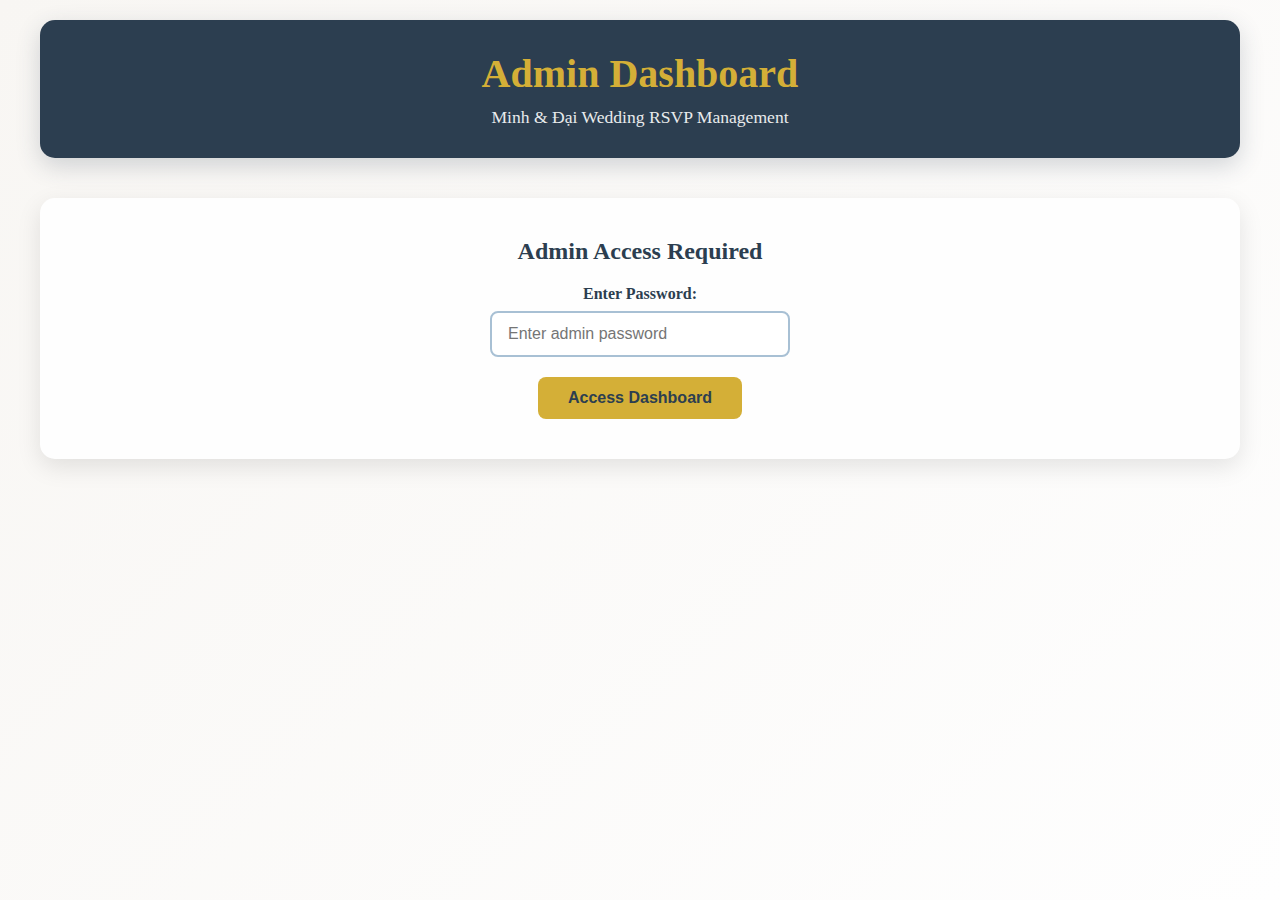
<file: public/admin.html>
<!DOCTYPE html>
<html lang="en">
<head>
    <meta charset="UTF-8">
    <meta name="viewport" content="width=device-width, initial-scale=1.0">
    <title>Admin Dashboard - Minh & Đại Wedding</title>
    <style>
        * {
            margin: 0;
            padding: 0;
            box-sizing: border-box;
        }

        :root {
            --neptune-navy: #2c3e50;
            --dusty-blue: #7fb3d3;
            --dusty-blue-light: #a8c0d4;
            --sage-green: #9caf88;
            --brass-gold: #d4af37;
            --cream: #f8f6f3;
            --soft-white: #fefefe;
        }

        body {
            font-family: 'Georgia', serif;
            background: linear-gradient(135deg, var(--cream) 0%, var(--soft-white) 100%);
            min-height: 100vh;
            padding: 20px;
        }

        .container {
            max-width: 1200px;
            margin: 0 auto;
        }

        .header {
            text-align: center;
            margin-bottom: 40px;
            padding: 30px;
            background: var(--neptune-navy);
            color: var(--soft-white);
            border-radius: 15px;
            box-shadow: 0 8px 25px rgba(44, 62, 80, 0.2);
        }

        .header h1 {
            font-size: 2.5rem;
            margin-bottom: 10px;
            color: var(--brass-gold);
        }

        .header p {
            font-size: 1.1rem;
            opacity: 0.9;
        }

        .login-section {
            background: var(--soft-white);
            padding: 40px;
            border-radius: 15px;
            box-shadow: 0 8px 25px rgba(0, 0, 0, 0.1);
            text-align: center;
            margin-bottom: 30px;
        }

        .login-section.hidden {
            display: none;
        }

        .form-group {
            margin-bottom: 20px;
        }

        .form-group label {
            display: block;
            margin-bottom: 8px;
            color: var(--neptune-navy);
            font-weight: bold;
        }

        .form-group input {
            width: 100%;
            max-width: 300px;
            padding: 12px 16px;
            border: 2px solid var(--dusty-blue-light);
            border-radius: 8px;
            font-size: 1rem;
            transition: border-color 0.3s ease;
        }

        .form-group input:focus {
            outline: none;
            border-color: var(--brass-gold);
        }

        .btn {
            background: var(--brass-gold);
            color: var(--neptune-navy);
            border: none;
            padding: 12px 30px;
            border-radius: 8px;
            font-size: 1rem;
            font-weight: bold;
            cursor: pointer;
            transition: all 0.3s ease;
        }

        .btn:hover {
            background: #c19b2b;
            transform: translateY(-2px);
        }

        .dashboard {
            display: none;
        }

        .dashboard.visible {
            display: block;
        }

        .stats {
            display: grid;
            grid-template-columns: repeat(auto-fit, minmax(200px, 1fr));
            gap: 20px;
            margin-bottom: 30px;
        }

        .stat-card {
            background: var(--soft-white);
            padding: 25px;
            border-radius: 15px;
            text-align: center;
            box-shadow: 0 6px 20px rgba(0, 0, 0, 0.1);
            border-top: 4px solid var(--brass-gold);
        }

        .stat-number {
            font-size: 2.5rem;
            font-weight: bold;
            color: var(--neptune-navy);
            margin-bottom: 5px;
        }

        .stat-label {
            color: var(--dusty-blue);
            font-size: 1rem;
            text-transform: uppercase;
            letter-spacing: 1px;
        }

        .rsvp-list {
            background: var(--soft-white);
            border-radius: 15px;
            box-shadow: 0 8px 25px rgba(0, 0, 0, 0.1);
            overflow: hidden;
        }

        .rsvp-header {
            background: var(--dusty-blue);
            color: var(--soft-white);
            padding: 20px;
            font-size: 1.3rem;
            font-weight: bold;
        }

        .rsvp-table {
            width: 100%;
            border-collapse: collapse;
        }

        .rsvp-table th,
        .rsvp-table td {
            padding: 15px;
            text-align: left;
            border-bottom: 1px solid #eee;
        }

        .rsvp-table th {
            background: var(--cream);
            color: var(--neptune-navy);
            font-weight: bold;
            text-transform: uppercase;
            font-size: 0.9rem;
            letter-spacing: 0.5px;
        }

        .rsvp-table tr:hover {
            background: rgba(127, 179, 211, 0.1);
        }

        .status-attending {
            color: var(--sage-green);
            font-weight: bold;
        }

        .status-not-attending {
            color: #e74c3c;
            font-weight: bold;
        }

        .guest-count {
            background: var(--brass-gold);
            color: var(--neptune-navy);
            padding: 4px 8px;
            border-radius: 12px;
            font-size: 0.8rem;
            font-weight: bold;
        }

        .loading {
            text-align: center;
            padding: 40px;
            color: var(--dusty-blue);
        }

        .error {
            background: #fee;
            color: #c33;
            padding: 15px;
            border-radius: 8px;
            margin: 20px 0;
            border-left: 4px solid #c33;
        }

        .refresh-btn {
            position: fixed;
            bottom: 30px;
            right: 30px;
            background: var(--sage-green);
            color: white;
            border: none;
            width: 60px;
            height: 60px;
            border-radius: 50%;
            font-size: 1.5rem;
            cursor: pointer;
            box-shadow: 0 4px 15px rgba(0, 0, 0, 0.2);
            transition: all 0.3s ease;
        }

        .refresh-btn:hover {
            transform: scale(1.1);
            background: #8fb070;
        }

        .delete-btn {
            background: #e74c3c;
            color: white;
            border: none;
            padding: 6px 12px;
            border-radius: 4px;
            font-size: 0.8rem;
            cursor: pointer;
            transition: all 0.2s ease;
        }

        .delete-btn:hover {
            background: #c0392b;
            transform: scale(1.05);
        }

        .delete-btn:disabled {
            background: #bdc3c7;
            cursor: not-allowed;
            transform: none;
        }

        @media (max-width: 768px) {
            .header h1 {
                font-size: 2rem;
            }
            
            .stats {
                grid-template-columns: 1fr 1fr;
            }
            
            .rsvp-table {
                font-size: 0.9rem;
            }
            
            .rsvp-table th,
            .rsvp-table td {
                padding: 10px 8px;
            }
        }
    </style>
</head>
<body>
    <div class="container">
        <div class="header">
            <h1>Admin Dashboard</h1>
            <p>Minh & Đại Wedding RSVP Management</p>
        </div>

        <div class="login-section" id="loginSection">
            <h2 style="margin-bottom: 20px; color: var(--neptune-navy);">Admin Access Required</h2>
            <div class="form-group">
                <label for="password">Enter Password:</label>
                <input type="password" id="password" placeholder="Enter admin password">
            </div>
            <button class="btn" onclick="login()">Access Dashboard</button>
            <div id="loginError"></div>
        </div>

        <div class="dashboard" id="dashboard">
            <div class="stats" id="stats">
                <div class="stat-card">
                    <div class="stat-number" id="totalRsvps">0</div>
                    <div class="stat-label">Total RSVPs</div>
                </div>
                <div class="stat-card">
                    <div class="stat-number" id="attending">0</div>
                    <div class="stat-label">Attending</div>
                </div>
                <div class="stat-card">
                    <div class="stat-number" id="notAttending">0</div>
                    <div class="stat-label">Not Attending</div>
                </div>
                <div class="stat-card">
                    <div class="stat-number" id="totalGuests">0</div>
                    <div class="stat-label">Total Guests</div>
                </div>
            </div>

            <div class="rsvp-list">
                <div class="rsvp-header">
                    RSVP Responses
                </div>
                <div id="rsvpContent">
                    <div class="loading">Loading RSVP data...</div>
                </div>
            </div>
        </div>

        <button class="refresh-btn" onclick="loadRsvpData()" title="Refresh Data" style="display: none;" id="refreshBtn">
            ↻
        </button>
    </div>

    <script>
        const CONFIG = {
            // Detect environment and set appropriate endpoints
            adminEndpoint: window.location.hostname === 'localhost' || window.location.hostname === '127.0.0.1'
                ? '/api/admin'  // Local development
                : '/.netlify/functions/admin',  // Production (Netlify)
            deleteEndpoint: window.location.hostname === 'localhost' || window.location.hostname === '127.0.0.1'
                ? '/api/admin/rsvp'  // Local development
                : '/.netlify/functions/admin-rsvp'  // Production (Netlify)
        };

        async function login() {
            const password = document.getElementById('password').value;
            const errorDiv = document.getElementById('loginError');
            
            if (!password) {
                showError('Please enter a password', errorDiv);
                return;
            }

            try {
                const response = await fetch(`${CONFIG.adminEndpoint}?password=${encodeURIComponent(password)}`);
                
                if (response.ok) {
                    document.getElementById('loginSection').classList.add('hidden');
                    document.getElementById('dashboard').classList.add('visible');
                    document.getElementById('refreshBtn').style.display = 'block';
                    
                    const data = await response.json();
                    displayRsvpData(data);
                } else {
                    showError('Invalid password. Please try again.', errorDiv);
                }
            } catch (error) {
                console.error('Login error:', error);
                showError('Connection error. Please try again.', errorDiv);
            }
        }

        async function loadRsvpData() {
            const password = document.getElementById('password').value;
            if (!password) return;

            try {
                const response = await fetch(`${CONFIG.adminEndpoint}?password=${encodeURIComponent(password)}`);
                
                if (response.ok) {
                    const data = await response.json();
                    displayRsvpData(data);
                } else {
                    console.error('Failed to refresh data');
                }
            } catch (error) {
                console.error('Refresh error:', error);
            }
        }

        function displayRsvpData(data) {
            const rsvps = data.rsvps || [];
            
            // Update statistics
            const totalRsvps = rsvps.length;
            const attending = rsvps.filter(r => r.attending === 'yes').length;
            const notAttending = rsvps.filter(r => r.attending === 'no').length;
            const totalGuests = rsvps.filter(r => r.attending === 'yes').reduce((sum, r) => sum + (r.guests || 1), 0);

            document.getElementById('totalRsvps').textContent = totalRsvps;
            document.getElementById('attending').textContent = attending;
            document.getElementById('notAttending').textContent = notAttending;
            document.getElementById('totalGuests').textContent = totalGuests;

            // Display RSVP table
            const contentDiv = document.getElementById('rsvpContent');
            
            if (rsvps.length === 0) {
                contentDiv.innerHTML = '<div class="loading">No RSVPs received yet.</div>';
                return;
            }

            const tableHTML = `
                <table class="rsvp-table">
                    <thead>
                        <tr>
                            <th>Name(s)</th>
                            <th>Phone</th>
                            <th>Status</th>
                            <th>Guests</th>
                            <th>Dietary Restrictions</th>
                            <th>Message</th>
                            <th>Date</th>
                            <th>Actions</th>
                        </tr>
                    </thead>
                    <tbody>
                        ${rsvps.map(rsvp => `
                            <tr id="rsvp-${rsvp.id}">
                                <td><strong>${escapeHtml(rsvp.names || '')}</strong></td>
                                <td>${escapeHtml(rsvp.phone || '')}</td>
                                <td>
                                    <span class="${rsvp.attending === 'yes' ? 'status-attending' : 'status-not-attending'}">
                                        ${rsvp.attending === 'yes' ? '✓ Attending' : '✗ Not Attending'}
                                    </span>
                                </td>
                                <td>
                                    ${rsvp.attending === 'yes' ? `<span class="guest-count">${rsvp.guests || 1}</span>` : '-'}
                                </td>
                                <td>${rsvp.attending === 'yes' ? escapeHtml(rsvp.dietaryRestrictions || 'None') : '-'}</td>
                                <td>${rsvp.attending === 'yes' ? escapeHtml(rsvp.message || 'No message') : '-'}</td>
                                <td>${formatDate(rsvp.timestamp)}</td>
                                <td>
                                    <button class="delete-btn" onclick="deleteRsvp('${rsvp.id}', '${escapeHtml(rsvp.names || '')}')">
                                        Delete
                                    </button>
                                </td>
                            </tr>
                        `).join('')}
                    </tbody>
                </table>
            `;
            
            contentDiv.innerHTML = tableHTML;
        }

        function escapeHtml(text) {
            const div = document.createElement('div');
            div.textContent = text;
            return div.innerHTML;
        }

        function formatDate(timestamp) {
            const date = new Date(timestamp);
            return date.toLocaleDateString('en-US', {
                year: 'numeric',
                month: 'short',
                day: 'numeric',
                hour: '2-digit',
                minute: '2-digit'
            });
        }

        function showError(message, container) {
            container.innerHTML = `<div class="error">${message}</div>`;
        }

        async function deleteRsvp(rsvpId, guestName) {
            const password = document.getElementById('password').value;
            if (!password) {
                alert('Session expired. Please login again.');
                return;
            }

            // Double confirmation
            if (!confirm(`Are you sure you want to delete the RSVP for "${guestName}"? This action cannot be undone.`)) {
                return;
            }

            const deleteBtn = document.querySelector(`#rsvp-${rsvpId} .delete-btn`);
            if (!deleteBtn) return;

            // Show loading state
            deleteBtn.disabled = true;
            deleteBtn.textContent = 'Deleting...';

            try {
                const response = await fetch(`${CONFIG.deleteEndpoint}/${rsvpId}?password=${encodeURIComponent(password)}`, {
                    method: 'DELETE',
                    headers: {
                        'Content-Type': 'application/json'
                    }
                });

                if (response.ok) {
                    const result = await response.json();
                    
                    // Remove the row from the table
                    const row = document.getElementById(`rsvp-${rsvpId}`);
                    if (row) {
                        row.style.transition = 'opacity 0.3s ease';
                        row.style.opacity = '0';
                        setTimeout(() => {
                            row.remove();
                            // Refresh the data to update statistics
                            loadRsvpData();
                        }, 300);
                    }

                    alert(`RSVP for "${guestName}" has been deleted successfully.`);
                } else {
                    const error = await response.json();
                    alert(`Failed to delete RSVP: ${error.error || 'Unknown error'}`);
                }
            } catch (error) {
                console.error('Delete error:', error);
                alert('Connection error. Please try again.');
            } finally {
                // Reset button state
                deleteBtn.disabled = false;
                deleteBtn.textContent = 'Delete';
            }
        }

        // Handle Enter key in password field
        document.getElementById('password').addEventListener('keypress', function(e) {
            if (e.key === 'Enter') {
                login();
            }
        });

        // Check if already logged in via URL parameter
        const urlParams = new URLSearchParams(window.location.search);
        const urlPassword = urlParams.get('password');
        if (urlPassword) {
            document.getElementById('password').value = urlPassword;
            login();
        }
    </script>
</body>
</html>
</file>
